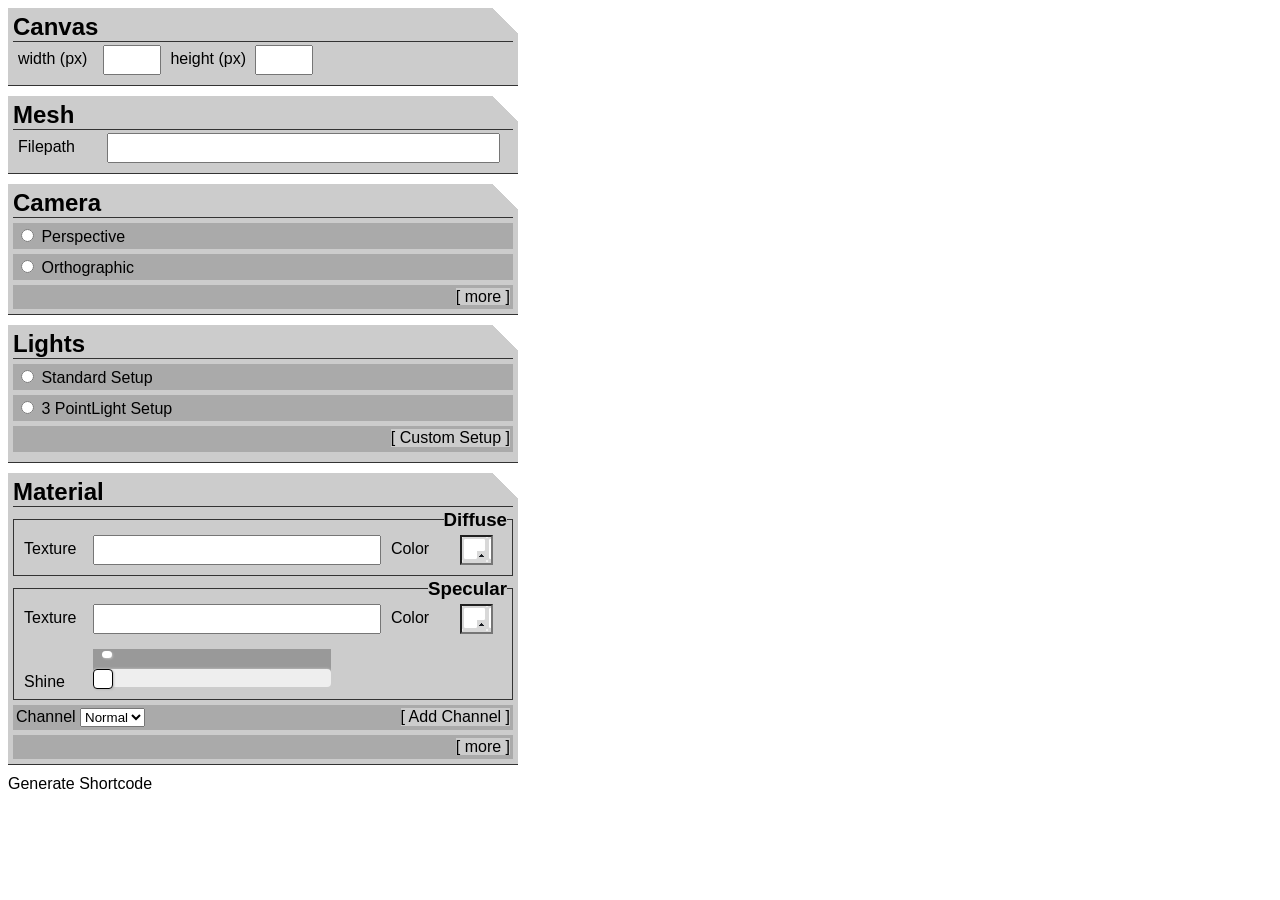
<file: threever/inc/adminPanel/index.html>
<!DOCTYPE HTML>
<html lang="en-US">
<head>
	<meta charset="UTF-8">
	<title>Threever</title>
	<link href="valueSlider/css/mb.slider.css" media="all" rel="stylesheet" type="text/css">
	<script type="text/javascript" src="http://code.jquery.com/jquery-1.8.0.min.js"></script>
	<script type="text/javascript" src="jscolor/jscolor.js"></script>
	<script type="text/javascript" src="valueSlider/inc/jquery.metadata.js"></script>
    <script type="text/javascript" src="valueSlider/inc/jquery.mb.slider.js"></script>
	
	<style type="text/css">
	#threeverContainer .errorField{
		position:fixed;
		border-top:2px solid #000;
		background-color:rgb(102, 102, 102);
		width:98%;
		padding:5px;
		font-weight:700;
		height:50px;
		color:#fff;
		display:none;
		bottom:0px;
		left:0px;
		
	}
	*{font-family: Arial;}
	#threeverContainer h3,h2,p,ul,li{
	padding:0;
	margin:0;
	}
	
	#threeverContainer .formSection{
		width:500px;
	}
	
	#lightTemplate, #threeverContainer .advOpts, #threeverContainer #customLight, #threeverContainer #customCam .formSectionOption, #threeverContainer #material .formSectionOption{
		display:none;
	}
	#threeverContainer.clear{
		clear:both;
	}
	
	#threeverContainer br{clear:both;}
	
	#threeverContainer label{
		line-height:24px;
		height:24px;
		display:inline-block;
		width:90px;
		margin-top:5px;
		text-indent:5px;
	}
	
	#threeverContainer .formSection input[type=text]{
		width:385px;
		display:inline;
		line-height:24px;
		height:24px;
		margin-bottom:5px;
	}
	
	#threeverContainer .formSection .formSectionOption, #threeverContainer .formSection .formSectionOptionStatic{
		border: 1px solid #333;
		padding:5px;
		margin-bottom:5px;
		margin-top:12px;
	}
	
	#threeverContainer .formSection .formSectionOption h3, #threeverContainer .formSection .formSectionOptionStatic h3{
		text-align:right;
		margin-top:-17px;
		height:24px;
		line-height:24px;
	}
	
	#threeverContainer .formSection .formSectionOption h3 b, #threeverContainer .formSection .formSectionOptionStatic h3 b{
		font-weight:700;
		background-color:#ccc;
	}
	
	#threeverContainer .formSection h2{
		border-bottom:1px solid #333;
	}
	
	#threeverContainer .formSection{
		border-bottom:1px solid #333;
		padding-bottom:10px;
		margin-bottom:10px;
		background-color:#ccc;
		background-image:url(images/edge.png);
		background-repeat:no-repeat;
		background-position:right top;
		padding:5px;
	}
	#threeverContainer #camera.formSection input[type=text],#threeverContainer #light.formSection input[type=text],#threeverContainer #canvas.formSection input[type=text]{
		width:50px;
	}
	
	#threeverContainer #material.formSection input[type=text]{
		width:280px;
	}
	
	#threeverContainer #material.formSection label{
		width:70px;
	}
	
	#threeverContainer #camera.formSection label{
		width:60px;
	}
	
	#threeverContainer #cameraPosition.formSectionOption label,#threeverContainer #addedLights .formSectionOption label{
		width:30px;
	}
	#threeverContainer #addedLights .lightElement div{
		float:right;
		margin-right:10px;
		margin-top:5px;
	}
	#threeverContainer #addedLights .lightElement div input{
		margin-left:30px;
	}
	#threeverContainer .formSection .radioOpts span{
		float:right;
		background-color:#ccc;
		cursor:pointer;
	}
	#threeverContainer .formSection .radioOpts div{
		padding:3px;
		margin-top:5px;
		margin-bottom:5px;
		background-color:#aaa;
	}
	
	#threeverContainer .formSection .threeverFormError{
		clear:both;
		text-align:right;
	}
	.line{
	height:1px;
	border-bottom:1px solid #aaa;
	}
	
	#threeverContainer .formSection .advOptsBtn{
		background-color:#aaa;
		padding:3px;
		text-align:right;
	}
	#threeverContainer .formSection .advOptsBtn b{
		background-color:#ccc;
		font-weight:400;
	}
	#threeverContainer .formSection input#customSetup{
		opacity:0;
	}
	
	#threeverContainer #material.formSection input.colorInput, #threeverContainer #light.formSection input.colorInput {
		width:25px;
		height:24px;
		background-image: url(images/picker.gif) !important;
		text-indent: -3000px;
		cursor:pointer;
	}

	</style>
	
</head>
<body>
	<div id="threeverContainer">
		<form action="">
			<div id="canvas" class="formSection">
				<h2>Canvas</h2>
				<label for="width">width (px)</label><input type="text" name="width" />	
				<label for="height">height (px)</label><input type="text" name="height" />	
			</div>
			
			<div id="mesh" class="formSection">
				<h2>Mesh</h2>
				
				<label for="filepath">Filepath</label>
				<input type="text" name="filepath" />	
			</div>
			<div id="camera" class="formSection">
				<h2>Camera</h2>
				
				<div id="cameraTypes" class="radioOpts">
					<div><input type="radio" name="cameraType" value="perspective" /> Perspective <!--<span id="persCustomBtn">[ Customize ]</span>--></div>
					<div><input type="radio" name="cameraType" value="orthographic" /> Orthographic <!--<span id="orthCustomBtn">[ Customize ]</span>--></div>
				</div>
				
				<div id="customCam">
					<div id="persCustomCam" class="formSectionOption">
						<h3><b>Perspective</b></h3>
						<label for="fov">fov</label><input type="text" name="fov" />
						<label for="aspect">aspect</label><input type="text" name="aspect" /><div class="line"></div>
						<label for="near">near</label><input type="text" name="near" />
						<label for="far">far</label><input type="text" name="far" />
						<div class="clear"></div>
					</div>
					
					<div id="orthCustomCam" class="formSectionOption">
						<h3><b>Orthographic</b></h3>
						<label for="fov">left</label><input type="text" name="left" />
						<label for="right">right</label><input type="text" name="right" />
						<label for="top">top</label><input type="text" name="top" />
						<label for="bottom">bottom</label><input type="text" name="bottom" /><div class="line"></div>
						<label for="near">near</label><input type="text" name="near" />
						<label for="far">far</label><input type="text" name="far" />
						<div class="clear"></div>
					</div>
				</div>
				
				
				<div class="advOptsBtn"><i class="advOptsIcon"></i> <b>[ more ]</b> </div>
				<div class="advOpts">
					<div id="cameraPosition" class="formSectionOption">
						<h3><b>Camera Position</b></h3>
						<label for="camPosX">x</label><input type="text" name="camPosX" />
						<label for="camPosY">y</label><input type="text" name="camPosY" />
						<label for="camPosZ">z</label><input type="text" name="camPosZ" />
						<div class="clear"></div>
					</div>	
				</div>
				
			</div>
			<div id="light" class="formSection">
				<h2>Lights</h2>
				
				<div id="lightTypes" class="radioOpts">
					<div><input type="radio" name="lightType" value="standard"/> Standard Setup </div>
					<div><input type="radio" name="lightType" value="3Point" /> 3 PointLight Setup </div>
					<div><input type="radio" name="lightType" id="customSetup" value="custom" /> <span>[ Custom Setup ]</span> </div>
				</div>
				
				<div id="customLight" class="formSectionOption">
					<h3><b>Custom Setup</b></h3>
					<div id="addLight" class="radioOpts">
						<div>
							Type
							<select name="lightForm" id="lightForm">
								<option value="point">Point</option>
								<option value="directional">Directional</option>
								<option value="spot">Spot</option>
								<option value="ambient">Ambient</option>
							</select>
							<span>[ Add Light ]</span>
						</div>
					</div>
					
					<div id="addedLights">
						
					</div>
				</div>
				
			</div>
			<div id="material" class="formSection">
				<h2>Material</h2>
				
				<div id="diffuse" class="diffuse formSectionOptionStatic">
					<h3> <b>Diffuse</b> </h3>
					<label for="tdiffuse">Texture</label>
					<input type="text" name="tdiffuse" />
					<label for="dcolor">Color</label>
					<input type="text" class="color colorInput" name="matColor"/>
				</div>
				
				<div id="specular" class="specular formSectionOptionStatic">
					<h3> <b>Specular</b> </h3>
					<label for="tspecular">Texture</label>
					<input type="text" name="tspecular" />
					<label for="scolor">Color</label>
					<input type="text" class="color colorInput" name="matColor"/><br>
					<label for="shine">Shine</label>
					<div class="valueSlider mb_slider {rangeColor:'#333333',negativeColor:'#444444', startAt:35, grid:1}" style="display:inline-block;*display:inherit;"></div>
				</div>
				
				<div id="addChannel" class="radioOpts">
					<div>
						Channel
						<select name="materialForm" id="materialForm">
							<option value="normal">Normal</option>
						</select>
						<span>[ Add Channel ]</span>
					</div>
				</div>

				<div id="normal" class="normal formSectionOption">
					<h3> <b>Normal <span>[delete]</span></b> </h3>
					<label for="tnormal">Texture</label>
					<input type="text" name="tnormal" /><br />
					<label for="strength">Strength</label>
					<div class="valueSlider mb_slider {rangeColor:'#333333',negativeColor:'#444444', startAt:16, grid:1}" style="display:inline-block;*display:inherit;"></div>
				</div>
				
				<div class="advOptsBtn"><i class="advOptsIcon"></i> <b>[ more ]</b> </div>
				<div class="advOpts">
					<input type="checkbox" name="doublesided" value="doublesided" />doubleSided </br>
					<input type="checkbox" name="wireframe" value="wireframe" />wireframe </br>	
				</div>	
			</div>
			
			<div id="submitFormBtn">Generate Shortcode</div>
		</form>
	
		<div id="lightTemplate">
			<div class="ambient lightElement formSectionOption">
				<h3> <b>AmbientLight <span>[delete]</span></b> </h3>
				<div>Color <input type="text" name="lightColor" class="color lcolor colorInput" /></div>
				<br />
			</div>
			
			<div class="directional lightElement formSectionOption">
				<h3> <b>DirectionalLight <span>[delete]</span></b></h3>
				<label for="lightPosX">x</label><input type="text" name="lightPosX" />
				<label for="lightPosY">y</label><input type="text" name="lightPosY" />
				<label for="lightPosZ">z</label><input type="text" name="lightPosZ" />
				<div>Color <input type="text" name="lightColor" class="color lcolor colorInput" /></div>
				<br />
			</div>
			
			<div class="point lightElement formSectionOption">
				<h3> <b>PointLight <span>[delete]</span></b></h3>
				<label for="lightPosX">x</label><input type="text" name="lightPosX" />
				<label for="lightPosY">y</label><input type="text" name="lightPosY" />
				<label for="lightPosZ">z</label><input type="text" name="lightPosZ" />
				<div>Color <input type="text" name="lightColor" class="color lcolor colorInput" /></div>
				<br />
			</div>
			
			<div class="spot lightElement formSectionOption">
				<h3> <b>SpotLight <span>[delete]</span></b> </h3>
				<label for="lightPosX">x</label><input type="text" name="lightPosX" />
				<label for="lightPosY">y</label><input type="text" name="lightPosY" />
				<label for="lightPosZ">z</label><input type="text" name="lightPosZ" />
				<div>Color <input type="text" name="lightColor" class="color lcolor colorInput" /></div>
				<br />
			</div>
		</div>
	<div class="errorField"></div>
	</div>
	
	<!--<div id="codeField">
		<textarea name="threeverCode" id="threeverCode" cols="30" rows="10"></textarea>
	</div>-->
	
<script type="text/javascript">

var defaults;

/**
 * Converts the given data structure to a JSON string.
 * Argument: arr - The data structure that must be converted to JSON
 * Example: var json_string = array2json(['e', {pluribus: 'unum'}]);
 * 			var json = array2json({"success":"Sweet","failure":false,"empty_array":[],"numbers":[1,2,3],"info":{"name":"Binny","site":"http:\/\/www.openjs.com\/"}});
 * http://www.openjs.com/scripts/data/json_encode.php
 */
 
function array2json(arr) {
    var parts = [];
    var is_list = (Object.prototype.toString.apply(arr) === '[object Array]');

    for(var key in arr) {
    	var value = arr[key];
        if(typeof value == "object") { //Custom handling for arrays
            if(is_list) parts.push(array2json(value)); /* :RECURSION: */
            else parts[key] = array2json(value); /* :RECURSION: */
        } else {
            var str = "";
            if(!is_list) str = '"' + key + '":';

            //Custom handling for multiple data types
            if(typeof value == "number") str += value; //Numbers
            else if(value === false) str += 'false'; //The booleans
            else if(value === true) str += 'true';
            else str += '"' + value + '"'; //All other things
            // :TODO: Is there any more datatype we should be in the lookout for? (Functions?)

            parts.push(str);
        }
    }
    var json = parts.join(",");
    
    if(is_list) return '[' + json + ']';//Return numerical JSON
    return '{' + json + '}';//Return associative JSON
}

function isEmpty(str) {
    return (!str || 0 === str.length);
}
function isBlank(str) {
    return (!str || /^\s*$/.test(str));
}

//init
$(".valueSlider").mbSlider({onSlide:function(){processFormData()}});

$("#threeverContainer .radioOpts input").each(function(index){
	$(this).removeAttr("checked");
	//console.log("ok");
});
$($("#threeverContainer #lightTypes.radioOpts input")[0]).attr('checked','checked');
$($("#threeverContainer #cameraTypes.radioOpts input")[0]).attr('checked','checked');

defaults = new Array();
defaults["width"] = 600;
defaults["height"] = 300;
defaults["filepath"] = "meshurl here";
defaults["persCamera"] = [45,defaults["width"]/defaults["height"],0.1,10000];
defaults["orthCamera"] = [defaults["width"] / - 2, defaults["width"] / 2, defaults["height"] / 2, defaults["height"] / - 2, 1, 1000];
defaults["cameraPos"] = [0,0,200];
defaults["matColor"] = "333333";
defaults["lightColor"] = "ffffff";
defaults["lightPos"] = [0,0,0];
defaults["lightPreset"] = [[[0x221100],[0xffeedd, [0 , -40, 100]],[],[]], //standard
						  [[] , [], [[0xffeedd, [0 , 50, -100]], [0xffeedd, [-50 , 0, 50]], [0xffeedd, [50 , 50, 50]]],[]]]; //3Point

						  

//Canvas
$("#threeverContainer #canvas input[name=width]").val(defaults["width"]);
$("#threeverContainer #canvas input[name=height]").val(defaults["height"]);
		
//Mesh
$("#threeverContainer #mesh input[name=filepath]").val(defaults["filepath"]);	

//Cameras
//perspective
$("#threeverContainer #customCam #persCustomCam input[name=fov]").val(defaults["persCamera"][0]);
$("#threeverContainer #customCam #persCustomCam input[name=aspect]").val(defaults["persCamera"][1]);
$("#threeverContainer #customCam #persCustomCam input[name=near]").val(defaults["persCamera"][2]);
$("#threeverContainer #customCam #persCustomCam input[name=far]").val(defaults["persCamera"][3]);
//orthographic
$("#threeverContainer #customCam #orthCustomCam input[name=left]").val(defaults["orthCamera"][0]);
$("#threeverContainer #customCam #orthCustomCam input[name=right]").val(defaults["orthCamera"][1]);
$("#threeverContainer #customCam #orthCustomCam input[name=top]").val(defaults["orthCamera"][2]);
$("#threeverContainer #customCam #orthCustomCam input[name=bottom]").val(defaults["orthCamera"][3]);
$("#threeverContainer #customCam #orthCustomCam input[name=near]").val(defaults["orthCamera"][4]);
$("#threeverContainer #customCam #orthCustomCam input[name=far]").val(defaults["orthCamera"][5]);

//Camera Position
$("#threeverContainer #cameraPosition input[name=camPosX]").val(defaults["cameraPos"][0]);
$("#threeverContainer #cameraPosition input[name=camPosY]").val(defaults["cameraPos"][1]);
$("#threeverContainer #cameraPosition input[name=camPosZ]").val(defaults["cameraPos"][2]);

//Material Colors
$("#threeverContainer input[name=matColor]").val(defaults["matColor"]);

//Lights
$("#threeverContainer input[name=lightColor]").val(defaults["lightColor"]);
$("#threeverContainer input[name=lightPosX]").val(defaults["lightPos"][0]);
$("#threeverContainer input[name=lightPosY]").val(defaults["lightPos"][1]);
$("#threeverContainer input[name=lightPosZ]").val(defaults["lightPos"][2]);


//Templates
var template = "#threeverContainer #lightTemplate .lightElement";
	
var templates = new Array();
	templates["ambient"] = $($(template)[0]).clone(true).wrap('<p>').parent().html();
	templates["directional"] = $($(template)[1]).clone(true).wrap('<p>').parent().html();
	templates["point"] = $($(template)[2]).clone(true).wrap('<p>').parent().html();
	templates["spot"] = $($(template)[3]).clone(true).wrap('<p>').parent().html();


$("#threeverContainer #cameraTypes div input").each(function(index){
	if($(this).attr('checked') == 'checked'){
		if(index == 0){
			$($("#threeverContainer #customCam .formSectionOption")[1]).hide();
			$($("#threeverContainer #customCam .formSectionOption")[0]).show();
		}else if(index == 1){
			$($("#threeverContainer #customCam .formSectionOption")[0]).hide();
			$($("#threeverContainer #customCam .formSectionOption")[1]).show();
			
		}
	}
});

$("#threeverContainer #lightTypes.radioOpts input").each(function(index){
	if($(this).attr('checked') == 'checked'){
		if(index == 2){
			$("#threeverContainer #customLight").show();
			$($("#threeverContainer #lightTypes.radioOpts input")[1]).removeAttr("checked");
			$($("#threeverContainer #lightTypes.radioOpts input")[0]).removeAttr("checked");
			$($("#threeverContainer #lightTypes.radioOpts input")[2]).attr('checked','checked');
		}
	}
});

//More Options Button
$("#threeverContainer .advOptsBtn").each(function(index){
	$(this).toggle(function(){$($("#threeverContainer .advOpts")[index]).show();},function(){$($("#threeverContainer .advOpts")[index]).hide();});
});

//Camera Control
$("#threeverContainer #cameraTypes div").each(function(index){
	$(this).click(function(){
		if(index == 0){
			$($("#threeverContainer #cameraTypes div input")[1]).removeAttr("checked");
			$($("#threeverContainer #cameraTypes div input")[0]).attr('checked','checked');
			$($("#threeverContainer #customCam .formSectionOption")[1]).hide();
			$($("#threeverContainer #customCam .formSectionOption")[0]).show();
		}else if(index == 1){
			$($("#threeverContainer #cameraTypes div input")[0]).removeAttr("checked");
			$($("#threeverContainer #cameraTypes div input")[1]).attr('checked','checked');
			$($("#threeverContainer #customCam .formSectionOption")[0]).hide();
			$($("#threeverContainer #customCam .formSectionOption")[1]).show();
			
		}
	});	
});

//Light Control
$("#threeverContainer #lightTypes.radioOpts div").each(function(index){
	$(this).click(function(){

		if(index == 0){
			$("#threeverContainer #customLight").hide();
			$($("#threeverContainer #lightTypes.radioOpts input")[2]).removeAttr("checked");
			$($("#threeverContainer #lightTypes.radioOpts input")[1]).removeAttr("checked");
			$($("#threeverContainer #lightTypes.radioOpts input")[0]).attr('checked','checked');
			
		}else if(index == 1){
			$("#threeverContainer #customLight").hide();
			$($("#threeverContainer #lightTypes.radioOpts input")[2]).removeAttr("checked");
			$($("#threeverContainer #lightTypes.radioOpts input")[0]).removeAttr("checked");
			$($("#threeverContainer #lightTypes.radioOpts input")[1]).attr('checked','checked');
			
		}else if(index == 2){
			$("#threeverContainer #customLight").show();
			$($("#threeverContainer #lightTypes.radioOpts input")[1]).removeAttr("checked");
			$($("#threeverContainer #lightTypes.radioOpts input")[0]).removeAttr("checked");
			$($("#threeverContainer #lightTypes.radioOpts input")[2]).attr('checked','checked');
		}
	});	
});

function addLights(){
	var selected = $("#threeverContainer #addLight select#lightForm option:selected").attr('value');
	
	if(selected === "ambient"){
		console.log("ambient");
		$("#threeverContainer #addedLights").append(templates["ambient"]);
		$("#threeverContainer #addLight select#lightForm option[value=ambient]").remove();
		new jscolor.color($("#threeverContainer #addedLights .ambient input.color")[0], {});
		
	}else if(selected === "directional"){
		console.log("directional");
		$("#threeverContainer #addedLights").append(templates["directional"]);
		$("#threeverContainer #addLight select#lightForm option[value=directional]").remove();
		new jscolor.color($("#threeverContainer #addedLights .directional input.color")[0], {});
		
	}else if(selected === "point"){
		console.log("point");
		$("#threeverContainer #addedLights").append(templates["point"]);
		var pointl = $("#threeverContainer #addedLights .point input.color");
		new jscolor.color($(pointl)[pointl.length-1], {});
		
	}else if(selected === "spot"){
		console.log("spot");
		$("#threeverContainer #addedLights").append(templates["spot"]);
		var spotl = $("#threeverContainer #addedLights .spot input.color");
		new jscolor.color($(spotl)[spotl.length-1], {});
	}
	
	//unbind old listeners
	$("#threeverContainer #addedLights input").unbind('blur');
	$("#threeverContainer #addedLights .lightElement h3 span").unbind('click');
	
	//Light Defaults
	$("#threeverContainer input[name=lightColor]").val(defaults["lightColor"]);
	$("#threeverContainer input[name=lightPosX]").val(defaults["lightPos"][0]);
	$("#threeverContainer input[name=lightPosY]").val(defaults["lightPos"][1]);
	$("#threeverContainer input[name=lightPosZ]").val(defaults["lightPos"][2]);
	
	//add blur listener
	$("#threeverContainer #addedLights input").each(function(index){$(this).blur(function(){processFormData()});});
	
	//add option / remove funtionality
	$("#threeverContainer #addedLights .lightElement h3 span").each(function(index){
		$(this).click(function(){
			console.log("triggered");
			var item = $("#threeverContainer #addedLights .lightElement")[index];
	
			if($(item).hasClass('ambient')){
				$("#threeverContainer #addLight select#lightForm").append('<option value="ambient">Ambient</option>');
			}else if($(item).hasClass('directional')){
				$("#threeverContainer #addLight select#lightForm").append('<option value="directional">Directional</option>');
			}
			
			$(item).remove();
		});
	});
	
}
$("#threeverContainer #addLight span").click(function(){addLights()});
$("#threeverContainer #addLight select#lightForm").change(function(){addLights()});

function addChannel(){
	var selected = $("#threeverContainer #addChannel select#materialForm option:selected").attr('value');

	if(selected === "normal"){
		$("#threeverContainer #normal").show();
		$("#threeverContainer #addChannel select#materialForm option[value=normal]").remove();
		
	}
}
	
$("#threeverContainer #material #normal.formSectionOption h3 span").click(function(){
	$("#threeverContainer #addChannel select#materialForm").append('<option value="normal">Normal</option>');
	$("#threeverContainer #material #normal.formSectionOption").hide();
});

$("#threeverContainer #addChannel span").click(function(){addChannel()});
$("#threeverContainer #addChannel select#materialForm").change(function(){addChannel()});


function checkElemStr(elem,defaultV){
	var str = $(elem).val();
	str = (isEmpty(str) || isBlank(str)) ? defaultV : str;
	$(elem).val(str);
	
	return str;
}

function checkElemInt(elem,defaultV){
	var num = parseInt($(elem).val());
	num = (isNaN(num) || num === null) ? defaultV : num;
	$(elem).val(num);
	
	return num;
}

function checkElemNum(elem,defaultV){
	var num = $(elem).val();
	num = (isNaN(num) || num === null || isEmpty(num) || isBlank(num)) ? defaultV : num;
	$(elem).val(num);
	
	return num;
}

function lightQueue(elem){
	var lightPos = new Array();
	for(var j=0; j<elem.length-1; j++){
		lightPos.push(checkElemInt($(elem)[j],defaults["lightPos"][j]));
		//console.log($($(elem)[j]).val());
	}
	var lightColor = parseInt($($(elem)[elem.length-1]).val(),16);
	
	return [lightColor,lightPos];
}

function displayError(str){
	$("#threeverContainer .errorField").show();
	$("#threeverContainer .errorField").append(str);
}
function hideError(){
	$("#threeverContainer .errorField").hide();
	$("#threeverContainer .errorField").text("");
}

function processFormData(){
	hideError();
	
	var opts = {};
	
	//canvas
	opts.width = checkElemInt("#threeverContainer #canvas input[name=width]",defaults["width"]);
	opts.height = checkElemInt("#threeverContainer #canvas input[name=height]",defaults["height"]);
	
	//Mesh
	opts.filepath = checkElemStr("#threeverContainer #mesh input[name=filepath]",defaults["filepath"]);
	
	if(opts.filepath !== defaults["filepath"]){
		var fileExt = opts.filepath.split('.').pop().toLowerCase();
		if(fileExt !== "js" && fileExt !== "dae" && fileExt !== "obj" && fileExt !== "ctm"){
			displayError("MESH: Filetype not supported! Try .dae, .obj, .js(best) or .ctm");
			opts.filepath = "";
			$("#threeverContainer #mesh input[name=filepath]").val(defaults["filepath"]);
		}
	}else{
		opts.filepath = "";
	}
	
	//Camera
	var checkedCam = $("#threeverContainer #cameraTypes input[checked=checked]").attr('value');
	console.log(checkedCam);
	var camValues = new Array();
	
	if(checkedCam == "orthographic"){
		var elem = $("#threeverContainer #customCam #orthCustomCam input");
		for(var i=0; i<elem.length; i++){
			var num = parseFloat(checkElemNum($(elem)[i],defaults["orthCamera"][i]));
			camValues.push(num);
		}	
	}else if(checkedCam == "perspective"){	
		var elem = $("#threeverContainer #customCam #persCustomCam input");
		for(var i=0; i<elem.length; i++){
			var num = parseFloat(checkElemNum($(elem)[i],defaults["persCamera"][i]));
			camValues.push(num);
		}
	}
	opts.camera = camValues;
	
	//CameraPosition
	var elem = $("#threeverContainer #cameraPosition input");
	var cameraPos = new Array();
	
	for(var i=0; i<elem.length; i++){
		cameraPos.push(checkElemInt($(elem)[i],defaults["cameraPos"][i]));
	}
	
	opts.cameraPos = cameraPos;
		
	//Lights
	var checkedLight = $("#threeverContainer #lightTypes.radioOpts input[checked=checked]").attr('value');
	console.log(checkedLight);
	var lightValues = new Array();
	
	//Presets
	if(checkedLight == "standard"){
		lightValues = defaults["lightPreset"][0];	
	}else if(checkedLight == "3Point"){
		lightValues  = defaults["lightPreset"][1];
	}else if(checkedLight == "custom"){
		
		var ambient, directional, points, spots;
		
		//ambient
		
		if($("#threeverContainer #addedLights .ambient").length > 0)
			ambient = [parseInt($("#threeverContainer #addedLights .ambient input").val(),16)];
		else
			ambient = [];

		
		//directional
		if($("#threeverContainer #addedLights .directional").length >0){
			directional = lightQueue($("#threeverContainer #addedLights .directional input"));
		}else
			directional = [];
			
		//point
		var allPoint = $("#threeverContainer #addedLights .point");
		if(allPoint.length > 0){
			points = new Array();
			for(var i=0; i<allPoint.length; i++){
				points.push(lightQueue($($(allPoint)[i]).find("input")));
			}
		}else{
			points=[];
		}
		
		//spot
		var allSpot = $("#threeverContainer #addedLights .spot");
		if(allSpot.length > 0){
			spots = new Array();
			for(var i=0; i<allSpot.length; i++){
				spots.push(lightQueue($($(allSpot)[i]).find("input")));
			}
		}else{
			spots = [];
		}
		
		lightValues = [ambient,directional,points,spots];
	}
	opts.lights = lightValues;
	
	//Material
	

	//diffuse
	var diffuse = [$("#threeverContainer #material #diffuse input[name=tdiffuse]").val(), //filepath
				   parseInt($("#threeverContainer #material #diffuse input[name=matColor]").val(),16)]; //color
	
	console.log(diffuse[0]);
	if(diffuse[0] !== ""){
		var fileExt = diffuse[0].split('.').pop().toLowerCase();
		if(fileExt !== "png" && fileExt !== "jpg" && fileExt !== "jpeg" && fileExt !== "gif"){
			displayError("DIFFUSE: Filetype not supported! Try .jpg, .png or .gif");
			diffuse[0] = "";
			$("#threeverContainer #material #diffuse input[name=tdiffuse]").val("");
		}
	}
	
	opts.diffuse = diffuse;
	
	//specular
	var specular = [$("#threeverContainer #material #specular input[name=tspecular]").val(), //filepath
				   parseInt($("#threeverContainer #material #specular input[name=matColor]").val(),16)]; //color
	
	if(specular[0] !== ""){
		var fileExt = specular[0].split('.').pop().toLowerCase();
		if(fileExt !== "png" && fileExt !== "jpg" && fileExt !== "jpeg" && fileExt !== "gif"){
			displayError("SPECULAR: Filetype not supported! Try .jpg, .png or .gif");
			specular[0] = "";
			$("#threeverContainer #material #specular input[name=tspecular]").val("");
		}
	}
	
	opts.specular = specular;
	
	//shininess
	opts.shininess = parseInt($("#threeverContainer #material #specular .mb_sliderValueLabel").text());
	
	//normal
	if($("#threeverContainer #material #normal").is(':visible')){
		var normal = $("#threeverContainer #material #normal input[name=tnormal]").val(); //filepath
		
		if(normal !== ""){
			var fileExt = normal.split('.').pop().toLowerCase();
			if(fileExt !== "png" && fileExt !== "jpg" && fileExt !== "jpeg" && fileExt !== "gif"){
				displayError("NORMAL: Filetype not supported! Try .jpg, .png or .gif");
				normal = "";
				$("#threeverContainer #material #normal input[name=tnormal]").val("");
			}
		}
		
		opts.normal = normal;
		//scale
		opts.normalScale = parseInt($("#threeverContainer #material #normal .mb_sliderValueLabel").text())/100;
	}
	
	var isDoubleSide = $("#threeverContainer #material input[name=doublesided]");
	if($(isDoubleSide).is(':checked')){
		opts.idDoubleSide = true;
	}
	
	var isWireframe = $("#threeverContainer #material input[name=wireframe]");
	if($(isWireframe).is(':checked')){
		opts.isWireframe = true;
	}
	
	JSON.stringify(opts);

	opts = JSON.stringify(opts);
	console.log(opts);
	
	//$("#codeField textarea").val("[threever]"+opts+"[/threever]");
	//console.log("lol"+parent);
	parent.document.getElementById('mycode').value = "[threever]"+opts+"[/threever]"; 
	parent.setText(opts);
}

$("#threeverContainer input").each(function(index){
	$(this).blur(function(){processFormData()});
});
$("#threeverContainer #submitFormBtn").click(function(){
	processFormData();
});


function cameraSettings(){
	var width = parseInt($("#threeverContainer #canvas input[name=width]").val());
    var height = parseInt($("#threeverContainer #canvas input[name=height]").val());
	
	
	//Cameras
	//perspective
	$("#threeverContainer #customCam #persCustomCam input[name=aspect]").val(width/height);

	//orthographic
	$("#threeverContainer #customCam #orthCustomCam input[name=left]").val(width/-2);
	$("#threeverContainer #customCam #orthCustomCam input[name=right]").val(width/2);
	$("#threeverContainer #customCam #orthCustomCam input[name=top]").val(height/2);
	$("#threeverContainer #customCam #orthCustomCam input[name=bottom]").val(height/-2);
}

$("#threeverContainer #canvas input[name=width]").blur(function(){
	cameraSettings();
});

$("#threeverContainer #canvas input[name=height]").blur(function(){
	cameraSettings();
});
$("#threeverContainer .errorField").click(function(){
	$(this).hide();
});

</script>
</body>
</html>
</file>
<file: threever/inc/adminPanel/valueSlider/css/mb.slider.css>
/*
 * jquery.mb.components
 * Copyright (c) 2001-2010. Matteo Bicocchi (Pupunzi); Open lab srl, Firenze - Italy
 * email: mbicocchi@open-lab.com
 * site: http://pupunzi.com
 *
 * Licences: MIT, GPL
 * http://www.opensource.org/licenses/mit-license.php
 * http://www.gnu.org/licenses/gpl.html
 */

.mb_slider{
  position:relative;
  margin:10px 0 ;
  z-index:0;
  height:28px;
  background-color:#999;
}

.mb_sliderBar{
  padding:9px;
  background-color:#eee;
/*IE HACK*/
  border:1px solid #ddd\9;
  width:220px;
  -moz-box-shadow:#ccc 0px 0px 5px;
  -webkit-box-shadow:#ccc 0px 0px 3px;
  -moz-border-radius: 4px;
  -webkit-border-radius: 4px;

  -moz-user-select: none;
  -khtml-user-select: none;
  cursor:default;

  zoom: 1;
  filter:
    progid:DXImageTransform.Microsoft.DropShadow(color=#EFEFEF, offx=1, offy=1)
    progid:DXImageTransform.Microsoft.DropShadow(color=#eeeeee, offx=1, offy=1);
  /*
      progid:DXImageTransform.Microsoft.DropShadow(color=#EFEFEF, offx=1, offy=1);
  */
}

.mb_sliderHandler{
  padding:9px;
  background-color:#fff;
/*IE HACK*/
  border:1px solid #000;
  position:absolute;
  top:0;
  top:-1px\9;
  left:0;
  -moz-border-radius: 4px;
  -webkit-border-radius: 4px;
  -moz-box-shadow:#bbb 1px 1px 2px;
  -webkit-box-shadow:#bbb 1px 1px 2px;

  -moz-user-select: none;
  -khtml-user-select: none;
  cursor:default;
}

.mb_sliderEnd, .mb_sliderStart, .mb_sliderValue{
  padding:7px 0;
  position:relative;
  text-align:right;
  vertical-align:middle;
  top:-5px;
  margin:3px;
  width:25px;
  color:#000;
  -moz-user-select: none;
  -khtml-user-select: none;
  cursor:default;
}

.mb_sliderStart{
  width:auto;
  text-align:left;
}

.mb_sliderRange{
  position:absolute;
  height:18px;
  margin:0;
  
  top:0;
  background: #ffcc00;
  -moz-border-radius: 4px 0 0 4px ;
  -webkit-border-top-left-radius:4px;
  -webkit-border-bottom-left-radius:4px;

  -moz-user-select: none;
  -khtml-user-select: none;
  cursor:default;
}

.mb_sliderZero{
  background-color: #f3f3f3;
  position:absolute;
  height:16px;
  margin:1px;
  top:0;
  -moz-border-radius:4px 0 0 4px  ;
  -webkit-border-top-left-radius:4px;
  -webkit-border-bottom-left-radius:4px;

  -moz-user-select: none;
  -khtml-user-select: none;
  cursor:default;
}

.mb_sliderZeroLabel{
  font:12px/12px Arial, sans-serif;
  color:#000;
  padding:5px;
  padding-bottom:2px;
  background-color:#fff;
  margin-left:-4px;
  z-index:-2;
  -moz-border-radius: 4px;
  -webkit-border-radius: 4px;
}
.mb_sliderValueLabel{
  font:12px/12px Arial, sans-serif;
  color:#000;
  padding:5px;
  padding-bottom:2px;
  background-color:#fff;
  margin-left:0px;
  z-index:-1;
  -moz-border-radius: 4px;
  -webkit-border-radius: 4px;
  -moz-box-shadow:#bbb 1px 1px 2px;
  -webkit-box-shadow:#bbb 1px 1px 2px;
}
</file>
